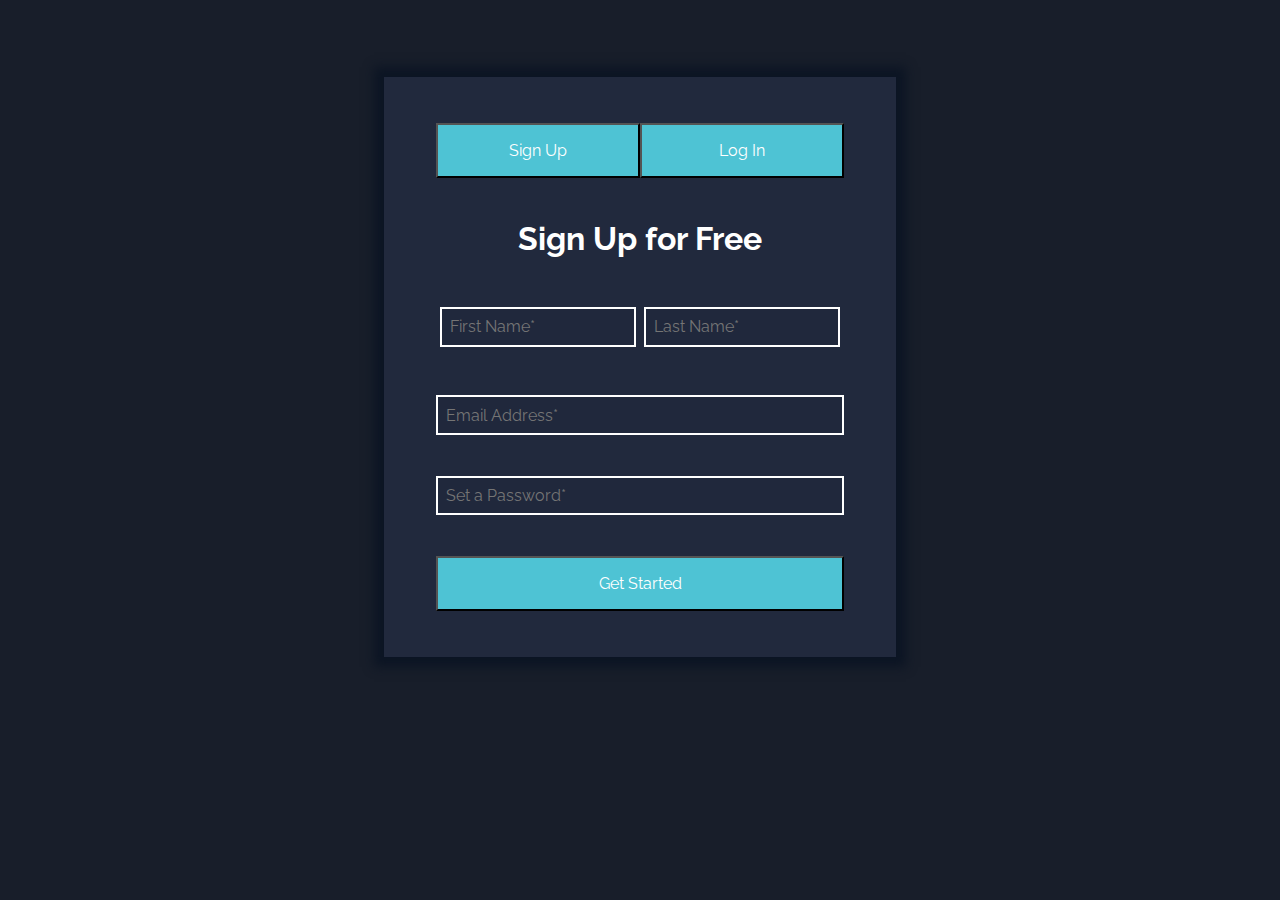
<file: sign.html>
<!DOCTYPE html>
<html lang="en">
<head>
    <meta charset="UTF-8">
    <meta name="viewport" content="width=device-width, initial-scale=1.0">
    <meta http-equiv="X-UA-Compatible" content="ie=edge">
    <link href="https://fonts.googleapis.com/css?family=Open+Sans:400,700" rel="stylesheet">
    <link href="https://fonts.googleapis.com/css?family=Raleway:400,700" rel="stylesheet">
    <link rel="stylesheet" href="normalize.css">
    <link rel="stylesheet" href="sign.css">
    <title>Welcome</title>
</head>
<body>
    <div class="wrapper">
        <form action="sign.html" method="post">
            <div class="login">
                <button type="submit" class="login-button">Sign Up</button>
                <button type="login" class="login-button">Log In</button>
            </div>

                <h1>Sign Up for Free</h1>

            <div class="info">
                <input class="name" type="text" placeholder="First Name*" required>
                <input class="name" type="text" placeholder="Last Name*" required>
            </div>

            <div class="email">
                <input class="mail" type="email" placeholder="Email Address*" required>
                <input class="mail" type="password" placeholder="Set a Password*" required>
            </div>

            <button type="submit" class="start-button">Get Started</button>
        </form>
    </div>
</body>
</html>
</file>
<file: sign.css>
/* =========================================
    Basic Style
========================================== */
*{
    box-sizing: border-box;
}

body{
    background-color: #181e2a;
    color: #fff;
    font-family: 'Raleway', sans-serif;
    font-size: 16px;
}

.wrapper{
    display: flex;
    flex-wrap: wrap;
    justify-content: center;
    align-items: center;
    margin: 6% 30%;
    padding: 2%;
    background-color: #21293d;
    box-shadow: 0 0 10px 10px #0c1524;
}

.login,
.info{
    display: flex;
    padding: 5% 0;
}

.submit-button,
.login-button{
    background-color: #4ec3d4;
    width: 50%;
    padding: 4% 0;
}

h1{
    text-align: center;
}

.info{
    justify-content: space-between;
}

.name{
    width: 48%;
    padding: 2%;
    margin: 2% auto;
}

.mail{
    width: 100%;
    padding: 2%;
    margin: 5% auto;
}

.start-button{
    width: 100%;
    margin: 5% auto;
    padding: 4% 0;
    background-color: #4ec3d4;
}

/* ----- Basic layout ----- */
.name,
.mail{
    background-color: rgba(33, 41, 61, 0.4);
    border: 2px solid white;
}

.name:focus,
.mail:focus{
    border-color: #4ec3d4;
}

/* ----- Media Querries ----- */
@media (min-width: 768px) and (max-width: 1023px){
    .wrapper{
        width: 50%;
        margin: 8% auto;
        padding: 8%;
    }

    .info{
        display: flex;
        flex-wrap: wrap;
    }

    .name{
        width: 100%;
        padding: 2%;
        margin: 5% auto;
    }
}

@media (max-width: 767px){
    .wrapper{
        width: 90%;
        margin: 10% auto;
        padding: 10%;
    }

    .info{
        display: flex;
        flex-wrap: wrap;
    }

    .name{
        width: 100%;
        padding: 2%;
        margin: 5% auto;
    }
}
</file>
